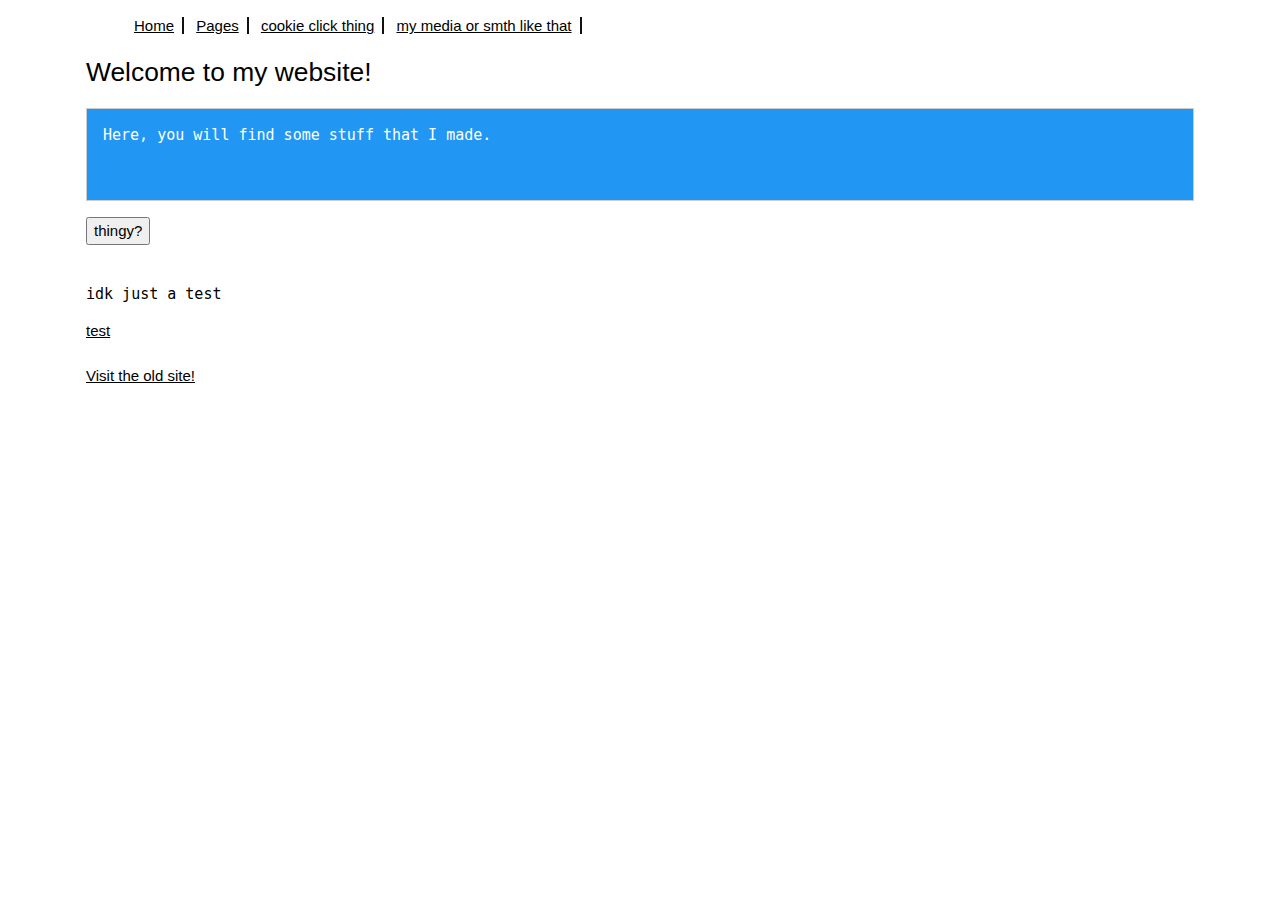
<file: index.html>
<!DOCTYPE html>
<html>
<title>Website v2?</title>
	<head>
		<script async src="https://arc.io/widget.min.js#Ufprq87Q"></script>
<meta name="viewport" content="width=device-width, initial-scale=1">
<meta name="have-i-been-pwned-verification" value="d4f4fab758fd2d490401ff43f302caf6">
<link rel="stylesheet" href="css/w3.css">
  <link rel="stylesheet" href="css/sepstyle.css">
	 <link rel="stylesheet" href="css/media-style.css">
  <link rel="icon" type="image/x-icon" href="favicons/favicon.ico">
  <link rel="apple-touch-icon" sizes="180x180" href="favicons/apple-touch-icon.png">
<link rel="icon" type="image/png" sizes="32x32" href="favicons/favicon-32x32.png"> <!-- linking tab icon -->
<link rel="icon" type="image/png" sizes="16x16" href="favicons/favicon-16x16.png">
<link rel="manifest" href="site.webmanifest">
		<script async src="https://pagead2.googlesyndication.com/pagead/js/adsbygoogle.js?client=ca-pub-9293307323116641"
     crossorigin="anonymous"></script>
		<script src="js/page.js" type="text/javascript" charset="utf-8" defer>
  </script>
		<!-- Global site tag (gtag.js) - Google Analytics -->
<script async src="https://www.googletagmanager.com/gtag/js?id=G-1C3KQK0XCJ"></script>
<script async>
  window.dataLayer = window.dataLayer || [];
  function gtag(){dataLayer.push(arguments);}
  gtag('js', new Date());

  gtag('config', 'G-1C3KQK0XCJ');
</script>
  <script src="js/jquery-3.6.0.min.js" type="text/javascript" defer>
  </script>
  <script src="js/jquery-3.6.0.js" type="text/javascript" defer>
  </script>
<script src="js/w3.js" type="text/javascript" defer>
  </script>
	</head>
<body class="w3-container w3-auto">
<nav id="navigation">
			<ul>
				<li><a href="../index.html">Home</a></li>
				<li><a href="../pages">Pages</a></li>
				<li><a href="https://juarez2010.github.io/cookie">cookie click thing</a></li>
				<li><a href="../pages/media">my media or smth like that</a></li>
			</ul>
		</nav>
<h2 id="welcomeintro">Welcome to my website! </h2>



<div id="web-in-progress" class="w3-panel w3-blue w3-border">
  <p>Here, you will find some stuff that I made.</p>
  <br>
  <p>

</p>
  
</div>
  <script async src="https://pagead2.googlesyndication.com/pagead/js/adsbygoogle.js?client=ca-pub-9293307323116641"
     crossorigin="anonymous"></script>
<!-- other_site -->
<ins class="adsbygoogle"
     style="display:block"
     data-ad-client="ca-pub-9293307323116641"
     data-ad-slot="1275778440"
     data-ad-format="auto"
     data-full-width-responsive="true"></ins>
<script>
     (adsbygoogle = window.adsbygoogle || []).push({});
</script>
  <button id="buttontest" onclick="testlol()">thingy?</button>


<br>
  <br>
  <p id="testlink">idk just a test</p>
  
 <a id="sus" onclick="amongsus()" href="https://juarez2010.github.io/website-v1/gif" target="_blank">test</a>  
	<br>
	        <br>
  <a id="old-site" onclick="oldlinkclick()" href="https://juarez2010.github.io/website-v1" target="_blank">Visit the old site!</a> <!-- visit it if u want lol-->
</body>
</html>
</file>
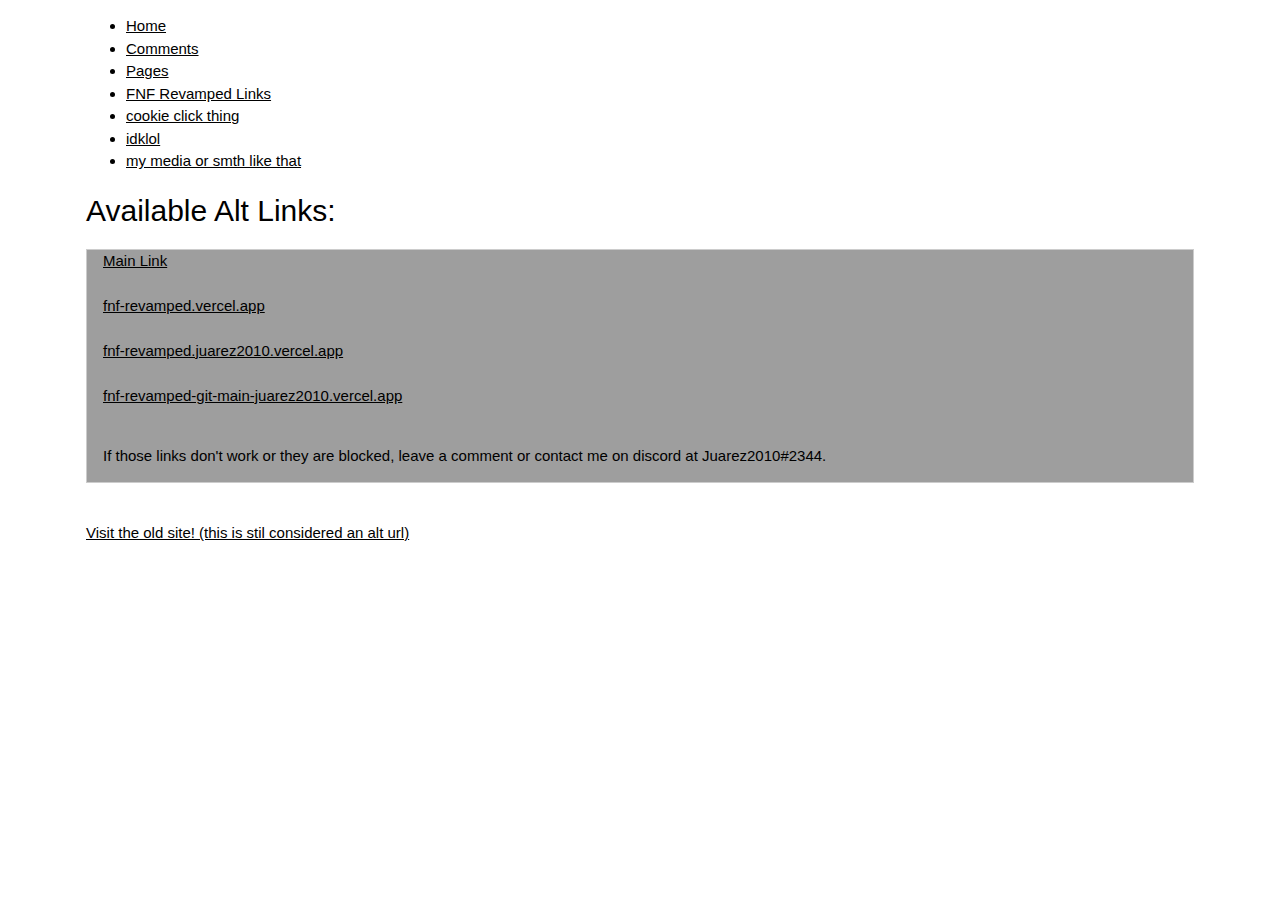
<file: pages/fnf-links/index.html>
<!DOCTYPE html>
<html>
<title>Links | FNF Revamped</title>
<meta name="viewport" content="width=device-width, initial-scale=1">
<link rel="stylesheet" href="../../css/w3.css">
  <link rel="stylesheet" href="https://juarez2010.github.io/fnf-revamped/css/revamped-style.css"><!-- linking css -->
  <link rel="apple-touch-icon" sizes="180x180" href="../../favicons/apple-touch-icon.png">
<link rel="icon" type="image/png" sizes="32x32" href="../../favicons/favicon-32x32.png"> <!-- linking tab icon -->
<link rel="icon" type="image/png" sizes="16x16" href="../../favicons/favicon-16x16.png">
<link rel="manifest" href="site.webmanifest"> 
<body class="w3-container w3-auto">
<nav id="navigation">
			<ul>
				<li><a href="../index.html">Home</a></li>
        			<li><a href="../../comments.html">Comments</li>
				<li><a href="../pages">Pages</a></li>
				<li><a href="../pages/fnf-links">FNF Revamped Links</a></li>
				<li><a href="https://juarez2010.github.io/cookie">cookie click thing</a></li>
				<li><a href="../pages/idklol">idklol</a></li>
				<li><a href="../pages/media">my media or smth like that</a></li>
			</ul>
		</nav>
<h2 id="welcome">Available Alt Links:</h2>


<div class="w3-panel w3-gray w3-border">
  <a href="https://juarez2010.github.io/fnf-revamped" class="alt-link">Main Link</a>
  <br>
  <br>
  <a href="https://fnf-revamped.vercel.app" class="alt-llink">fnf-revamped.vercel.app</a>
  <br>
  <br>
  <a href="https://fnf-revamped-juarez2010.vercel.app/" class="alt-link">fnf-revamped.juarez2010.vercel.app</a>
  <br>
  <br> 
  <a href="https://fnf-revamped-git-main-juarez2010.vercel.app/" class="alt-link">fnf-revamped-git-main-juarez2010.vercel.app</a>
  <br>
  <br>
  <p>If those links don't work or they are blocked, leave a comment or contact me on discord at Juarez2010#2344.<p>
  
</div>
  <br>
  <a id="fnf-old" href="https://juarez2010.github.io/fnf-old" onclick="oldweb()" target="_blank">Visit the old site! (this is stil considered an alt url) </a> <!-- visit the old site if you want lol -->


</body>
</html>
</file>
<file: css/sepstyle.css>
@import url('https://fonts.googleapis.com/css2?family=Palette+Mosaic&display=swap');

@import url('https://fonts.googleapis.com/css2?family=Concert+One&display=swap');



#welcomeintro {

font-family: Arial, 'sweet-purple', sans-serif;
font-size: 26.4px;


}


@font-face {
  font-family: 'sweet-purple';
  src: url('../fonts/sweet-purple.ttf');
}

@font-face {
  font-family: 'pallete-mosaic-backup';
  src: url('https://fonts.googleapis.com/css2?family=Palette+Mosaic&display=swap');
}

@font-face {

font-family: 'toms-roman';
  src: url('../fonts/TomsNewRoman-Eawr.ttf');


}


p {
 font-family:"Comic Sans MS", "Comic Sans", monospace;
}

nav ul li {
	display: inline;
	border-right: 2px solid #111111;
	padding-right: 8px;
	padding-left: 8px;
}
</file>
<file: css/media-style.css>

</file>
